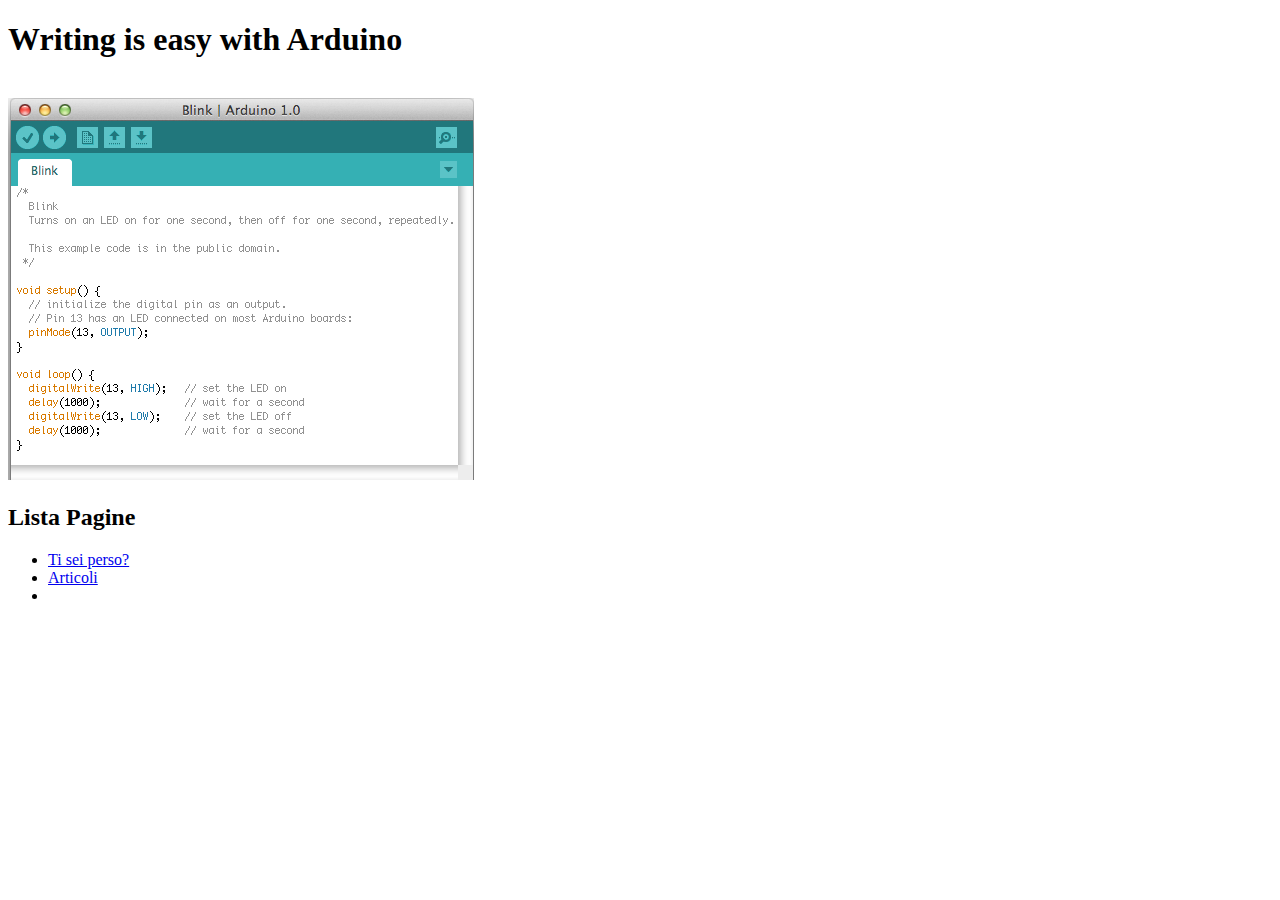
<file: web/index.html>
<!DOCTYPE html>
<!--
To change this license header, choose License Headers in Project Properties.
To change this template file, choose Tools | Templates
and open the template in the editor.
-->
<html>
    <head>
        <title>Homepage</title>   <!--titolo pagina della Tab -->
        <meta charset="UTF-8">
        <!--Mettere sempre i meta dati in ogni pagina -->
        
        <meta name="viewport" content="width=device-width, initial-scale=1.0">
        <meta name="author" content="Luca Lussu">  <!-- -->
        <meta name="keywords" content="FPW, Progetto, HTML, CSS"> <!--utile inserire questi meta dati per risultare in cima alle ricerche di google. -->
        <meta name="description" content="Esercitazione di FPW">
        
    </head>
    <body>
        <div>
            <!-- primo div è la parte di codice che contiene titolo e immagine -->
            <h1> Writing is easy  with Arduino </h1> <!-- è il titolo più importante essendo h1, aiuta il motore di ricerca -->
            <!--Ora voglio una immagine -->
            <br/> 
            <img title="Main Image" alt="Foto homepage codice arduino" src="img/homepage.png"> <!-- alt = descrivere la foto src=source ovvero dove trovo l'immagine -->
            
          </div>
    <div> 
       <!--mettiamo le liste ol= ordinata ul= disordinata (liste) --> 
       <h2> Lista Pagine </h2>
       <ul> 
           <!--voglio implementare una lista di link -->
           <li><a href="http://google.com">Ti sei perso? </a> </li> <!-- a= ancora, href= collegati a.., li= lista -->
           
           <li><a href="articoli.html">Articoli</a></li> <!-- collegamento ad articoli -->
           <li><a href="registrazione.html"></a></li>
           
       </ul>
    </div>
        
        
    </body>
</html>
</file>
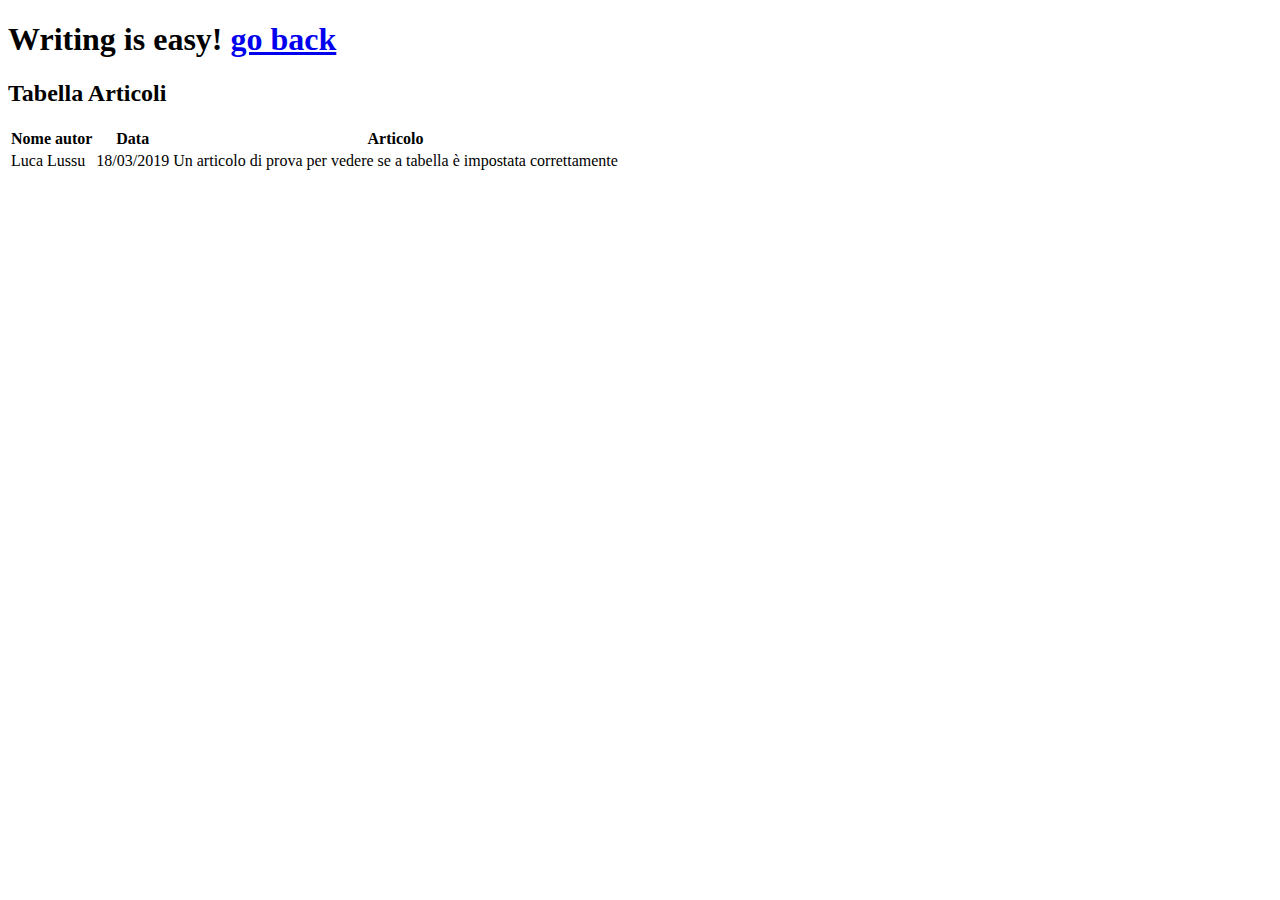
<file: web/articoli.html>
<!DOCTYPE html>
<!--
To change this license header, choose License Headers in Project Properties.
To change this template file, choose Tools | Templates
and open the template in the editor.
-->
<html>
    <head>
        <title>Articoli</title>   <!--titolo pagina della Tab -->
        <meta charset="UTF-8">
        <!--Mettere sempre i meta dati in ogni pagina -->
        
        <meta name="viewport" content="width=device-width, initial-scale=1.0">
        <meta name="author" content="Luca Lussu">  <!-- -->
        <meta name="keywords" content="FPW, Progetto, HTML, CSS"> <!--utile inserire questi meta dati per risultare in cima alle ricerche di google. -->
        <meta name="description" content="Pagina articoli della esercitazione FPW">
        
    </head>
    <body>
       
        <div> <h1> Writing is easy! <a href="index.html"> go back </a> </h1> </div> <!--tornare in home, ma dentro home devo tornare alla pagina articoli -->
       
        <div>
            <!--Inseriamo delle tabelle -->
            <h2>Tabella Articoli</h2>
            <table>
                <tr>
                    <th>Nome autor</th>
                        
                    
                    <th> Data</th>
                       
                    
                    <th>Articolo</th>
                </tr>
                <tr> 
                    <td>Luca Lussu</td>
                    <td> 18/03/2019</td>
                    <td>Un articolo di prova per vedere se a tabella è impostata correttamente</td>
                </tr>  
            </table>
            
        </div>
        <div>
            
        </div>
            
        
    </body>
</html>
</file>
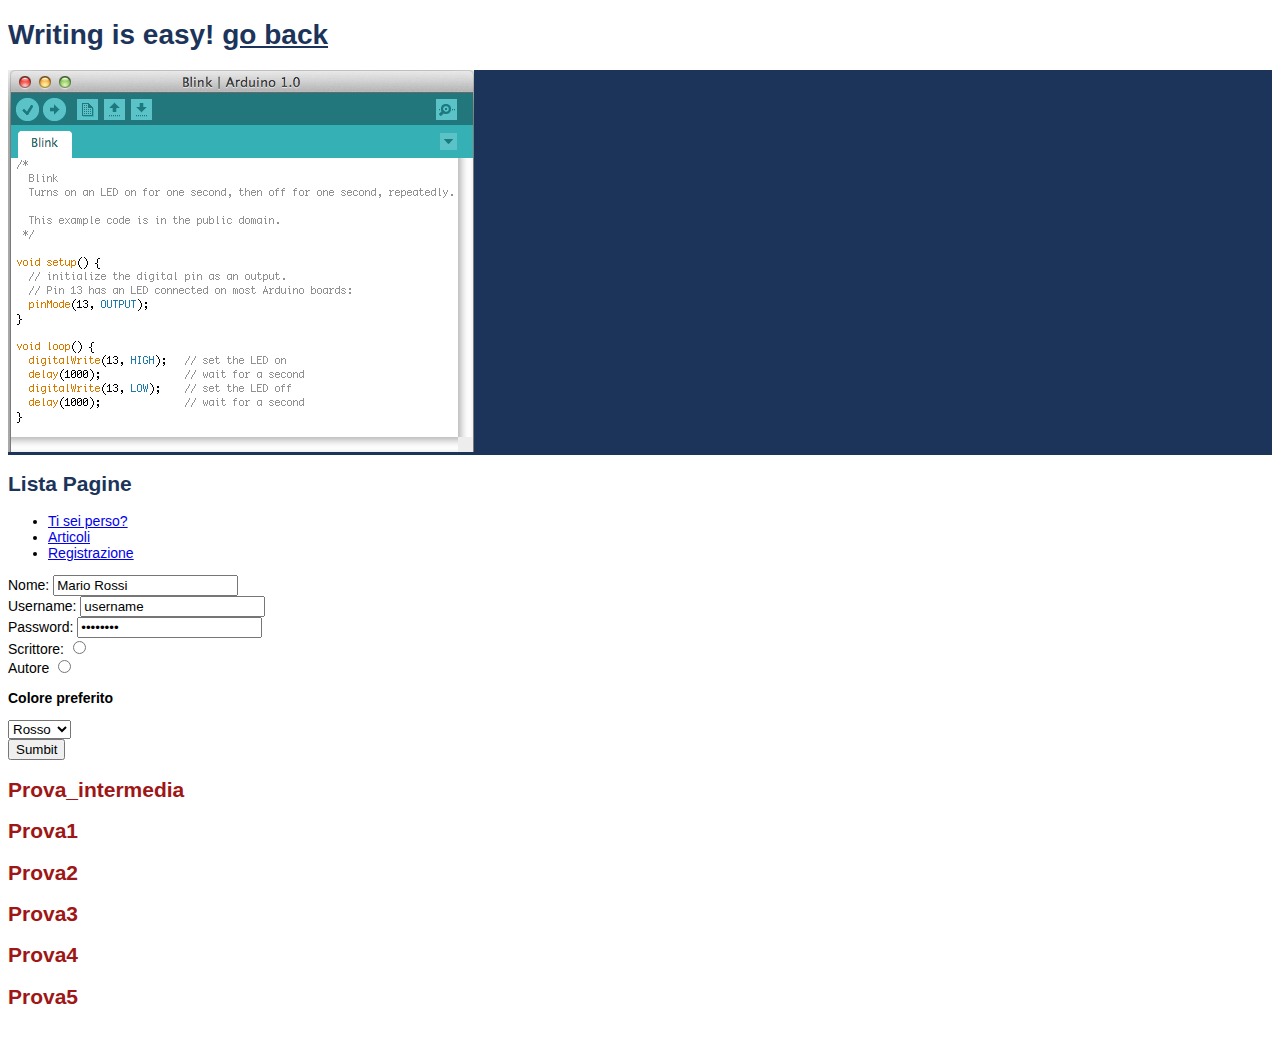
<file: web/registrazione.html>
<!DOCTYPE html>
<!--
To change this license header, choose License Headers in Project Properties.
To change this template file, choose Tools | Templates
and open the template in the editor.
-->
<html>
    <head>
        <title>Sig Up</title>   <!--titolo pagina della Tab -->
        <meta charset="UTF-8">
        <!--Mettere sempre i meta dati in ogni pagina -->
        
        <meta name="viewport" content="width=device-width, initial-scale=1.0">
        <meta name="author" content="Luca Lussu">  <!-- -->
        <meta name="keywords" content="FPW, Progetto, HTML, CSS"> <!--utile inserire questi meta dati per risultare in cima alle ricerche di google. -->
        <meta name="description" content="Pagina registrazione della pagina FPW">
        
        <link rel="stylesheet" type="text/css" href="style.css"
      media="screen"> <!-- type sempre così, href scrivo il nome di dove si trova il file css(devo creare in web page un nuovo file css dal nome style -->
        <!--va fatto questo su ogni pagina -->
    </head>
    
   <!-- -->
    <body>
         <header> <h1> Writing is easy! <a href="index.html"> go back </a> </h1> 
             <div id="logo"> <!--Specifico il logo, così quando lo richiamo nel stylecss, andrà a modificare il colore dietro l'immagine -->
                 
             <img title="Main Image" alt="Foto homepage codice arduino" src="img/homepage.png">
             </div>
                 
         </header> <!--tornare in home, ma dentro home devo tornare alla pagina articoli -->
       
         <nav>
              <h2> Lista Pagine </h2>
       <ul> 
           <!--voglio implementare una lista di link -->
           <li><a href="http://google.com">Ti sei perso? </a> </li> <!-- a= ancora, href= collegati a.., li= lista -->
           
           <li><a href="articoli.html">Articoli</a></li> <!-- collegamento ad articoli -->
           <li><a href="registrazione.html"> Registrazione</a></li>
           
       </ul>
         </nav>
             <main>
             <!--Aggiungiuamo un Form -->
             <!--  action= che richiesta di http devo fare, action significa che azione devo fare, è fondamementale usarlo-->
             <form 
                 action="index.html" method="post"> <!-- ci dev'essere sempre -->
                 <!--ora aggiungo gli input -->
                 <label for="id_nomeutente">Nome: </label> <!--metterlo uguale alla id -->
             <input type="text" name="nomeUtente" id="id_nomeutente" 
                    value="Mario Rossi"> <!--type ovvero il tipo di input , id dev'essere univoco nel file html, value ovvero il valore iniziare da far vedere all'utente-->
             
             <!--se voglio andare a capo uso  br -->
             <br/>
             <label for="id_username"> Username: </label>
             <input type="text" name="usareName" id="id_username" value="username"> 
             <br/>
             <label for='password'> Password: </label>
             <input type="password" name="password" id="id_password" value="oscurato"> 
             <br/>
             <label for='scrittore'> Scrittore: </label>
             <input type="radio" name="tipo utente" id="scrittore" value='scrittore'>  <!-- il value non lo vediamo, per ora non serve ma volendo può essere uguale all'id-->
             <br/>
             <label for='autore'> Autore </label> 
             <input type="radio" name="tipo utente" id="Autore" value='Autore'> 
             
             <br/>  <!-- -->
             
              
             <!--select= una nuova tag, mette un menù a tendina, tutti elementi in cui il tag è option, serve sempre value per leggere il codice che l'utente invia -->
             <p class='Importante'> Colore preferito </p> <!--classe importante ci serve per  scrivere la regola di quella classe, così da poter modificare la classe e quindi tutto il codice di conseguenza, ad esempio lo voglio scrivere in grassetto -->
             
              <select>  <!-- se dovessi utilizzare select size=n, allora mi darebbe un menu a tendina, ma se sono meno di 15 conviene utilizzare il menu a scomparsa -->
                  
                  <option value='red '> Rosso </option>
                  <option value='white '> Bianco </option>
                  <option value='grey '> Grigio </option>
                  <option value='yellow '> Giallo </option>
                  <option value='green '> Verde </option>
                  
              </select>
              
             <br/>
             <input type="submit" value="Sumbit"/>
             
             </form>
             <!--Task 4 -->
             <div id="content">
                 <div>
                     <h2> Prova_intermedia</h2> <!--Lui è un discendente non è un figlio, tutti gli h2 -->
                 </div>
                 <h2>Prova1</h2>
                 <h2>Prova2</h2>
                 <h2>Prova3</h2>
                 <h2>Prova4</h2>
                 <h2>Prova5</h2>
             </div> 
         
       </main>
         <footer> <!--lo richiama dopo nel css, kmq sia footer viene utilizzato  a piè di pagina per scrivre di solito l'autore del sito, oppure copyright etc -->
             <p> Developed by Luca Lussu</p>
         </footer>
    </body>
</html>
</file>
<file: web/style.css>
/*
To change this license header, choose License Headers in Project Properties.
To change this template file, choose Tools | Templates
and open the template in the editor.
*/
/* 
    Created on : 25-mar-2019, 9.35.15
    Author     : nontenefrega
*/

/* 1esercizio css */
/*TASK 2*/
body{ /*creo la mia regola *//* voglio scrivere le proprietà */
 font-size: 14px;   /* 14pixel il font delle lettere*/
 font-family: "Open Sans", Arial, sans-serif; /* il principale è open sans, gli altri dopo la virgola verranno usati come scorta in tal caso che il browser non supporti certi font*/
 color:black;  /* Colore lettere*/ /* se ci viene chiesto di utilizzare n esadecimale, allora inseriamo il valore in esadecimale*/

}

/*TASK2*/
/* id è unico, non possono essere uguali*/
#logo {
    background-color: #1c345a; /*  ho un rettangolo di questo colore di dimensione della mia imamgine*/
    /* infatti richiama l' unico id identificato come logo (su registrazione) e va a modificare quello, in questo caso mette uno sfondo nero dietro l'immagine, e la dimentsione dello sfondo è relativa alla grandezza dell'immagine'*/
}

/*voglio lo sfondo bianco del testo header (writing easy sarà di color bianco)*/

header,footer {    /*aggiungendo footer è la stessa cosa di scrivere footer come dopo, ma è molto più utile perche scriviamo regole in meno*/
    color: white;
    
   
}

footer{
    color:white; /*idem a prima voglio dare il colore al testo di footer scritto in registrazione.html */
/* è quello che vado a scrivere a piè di pagina (essendo bianco per visualizzarlo lo devo selezioanare), quindi tutto il footer prende il colore bianco*/
}
/*TASK 3*/
.Importante {
    font-weight: bold /* qui sto andando a modificare una classe che ho creato in html, una volto che creo la classe poi posso modificare tutto quello che segue più semplicemnte,*/
        /*In questo caso metto il titolo del form in grassetto*/
}    /* . e poi inizia ad autocompletarsi, così da farci scegliere le classi*/ 


/*Task 4*/ /* volendo possiamo scrivere anche così div#.. ma sapendo che l' id è univoco allora potrei lasciare solo #content'*/
div#content h2{
    color: #9e1616;
    
}

/*TASK 5*/
/* Se volessi cambiare tutti gli h un colore ? task5*/

h1, h2, h3, h4, h5, h6{
    color: #1c345a;
}
/*Task 6*/
/*impostare il testo sottolineato o in grassetto nei link*/
a:hover {
    text-decoration: underline; /*sottolineato e in grassetto*/
    font-weight: bold;
    
}

/*Task 7*/

/*voglio selezionare il valore di un attributo, (condizioni di attributo  slide 18)*/
/*scelgo link su html, */

a[href="index.html"]{ /*il link selezionato avrà un colore diverso*/
    color: #1c345a;
}
</file>
